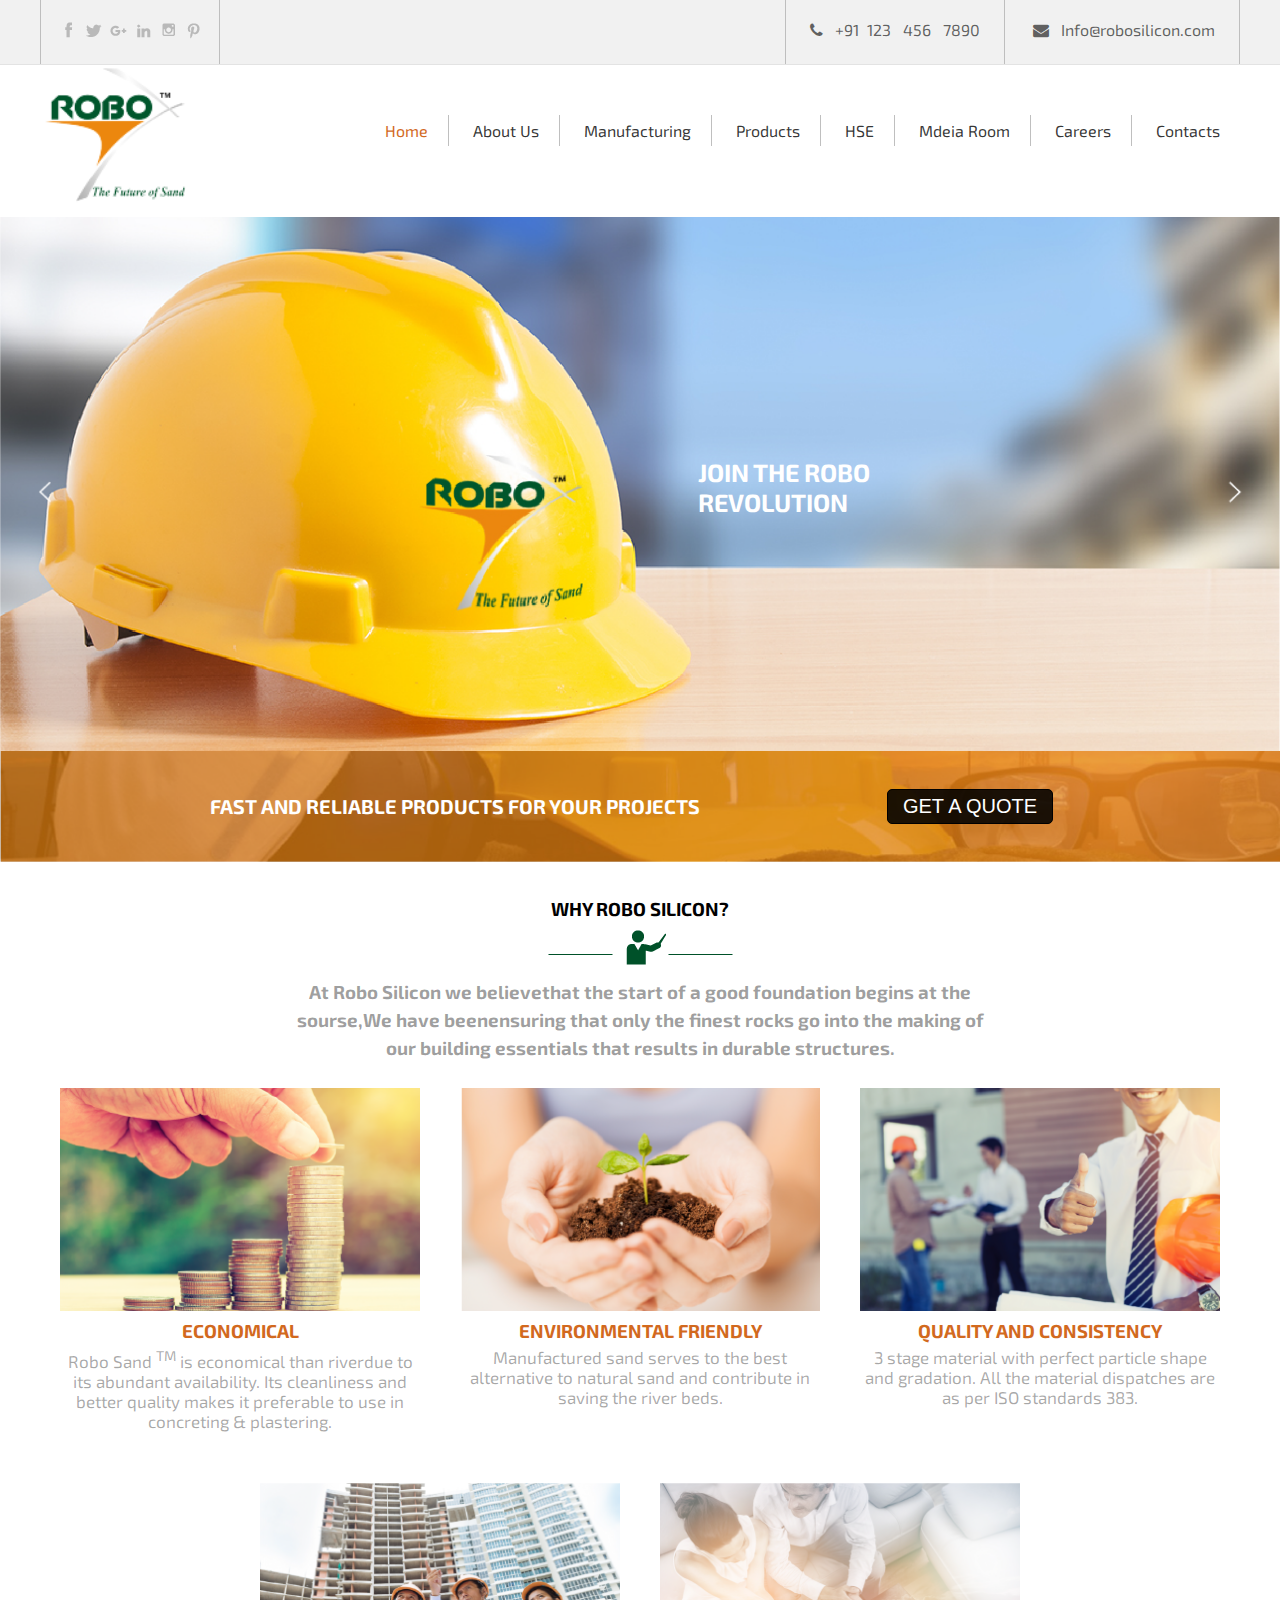
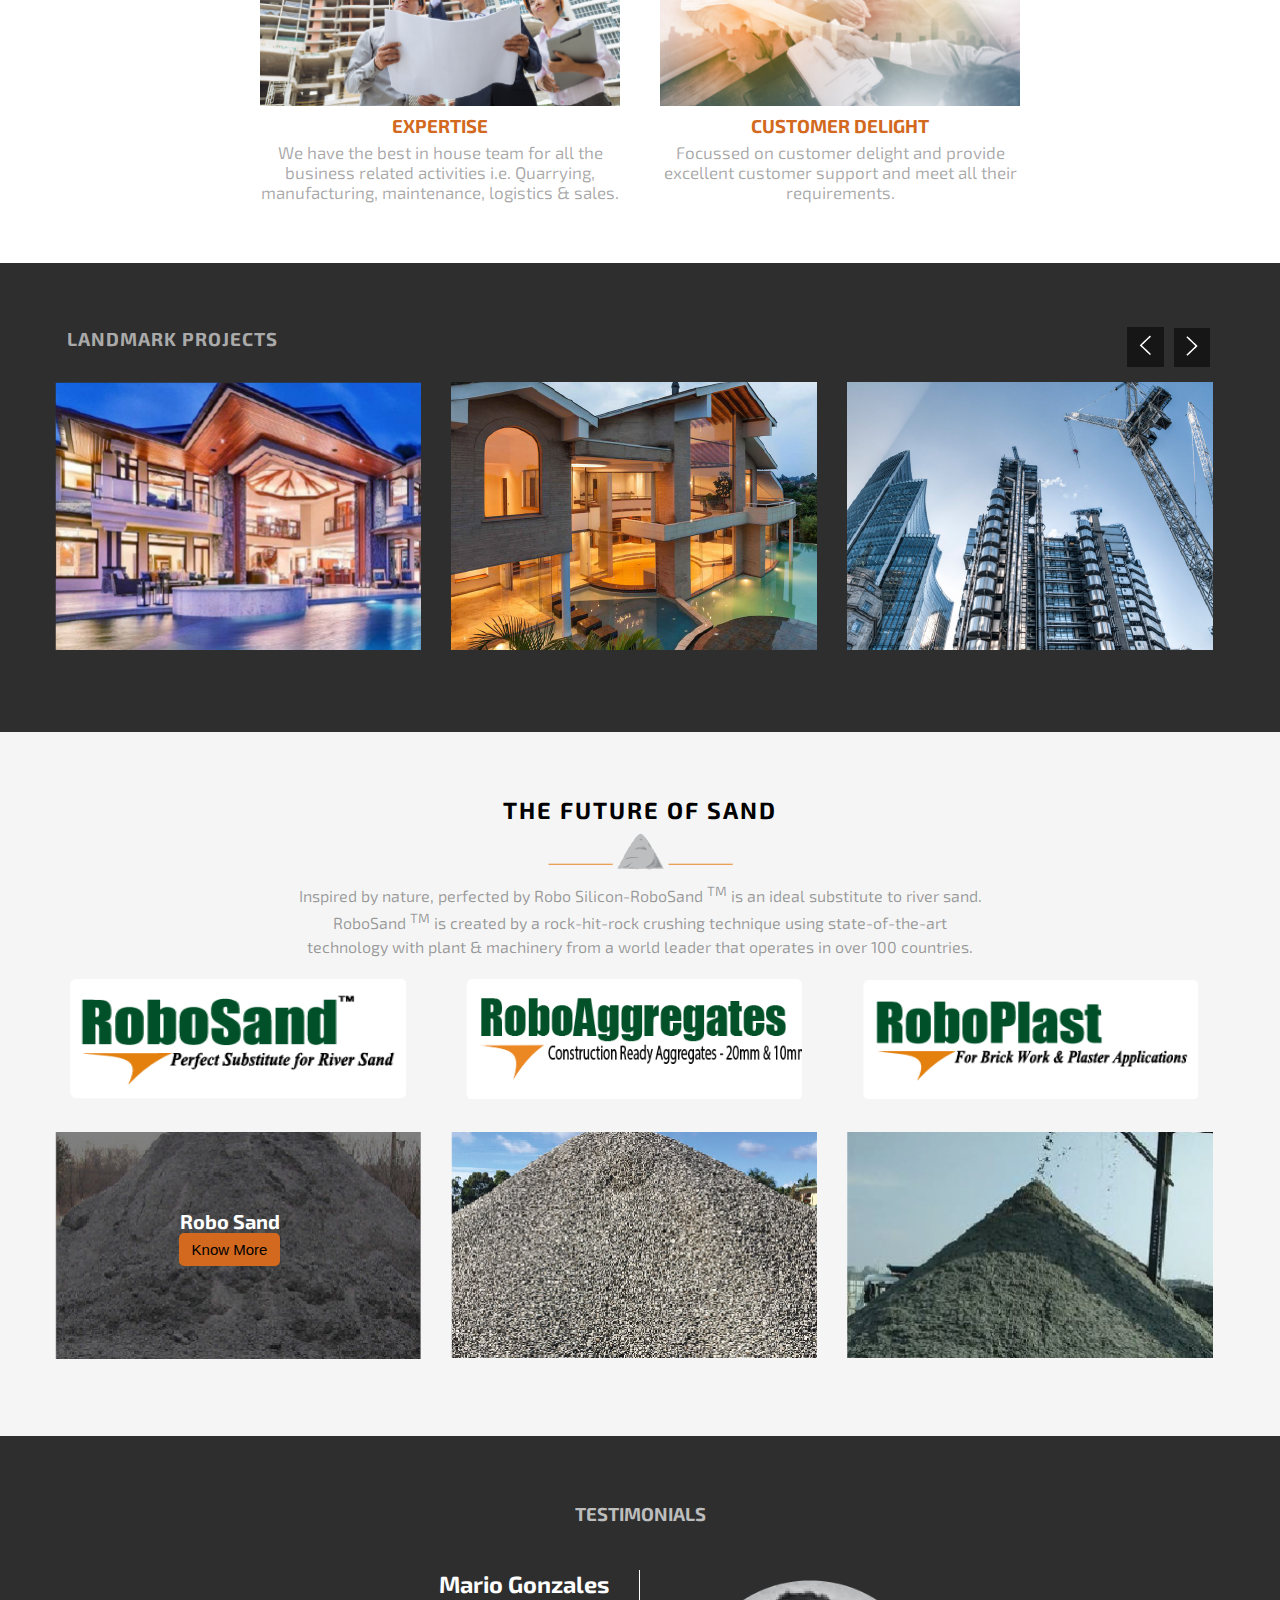
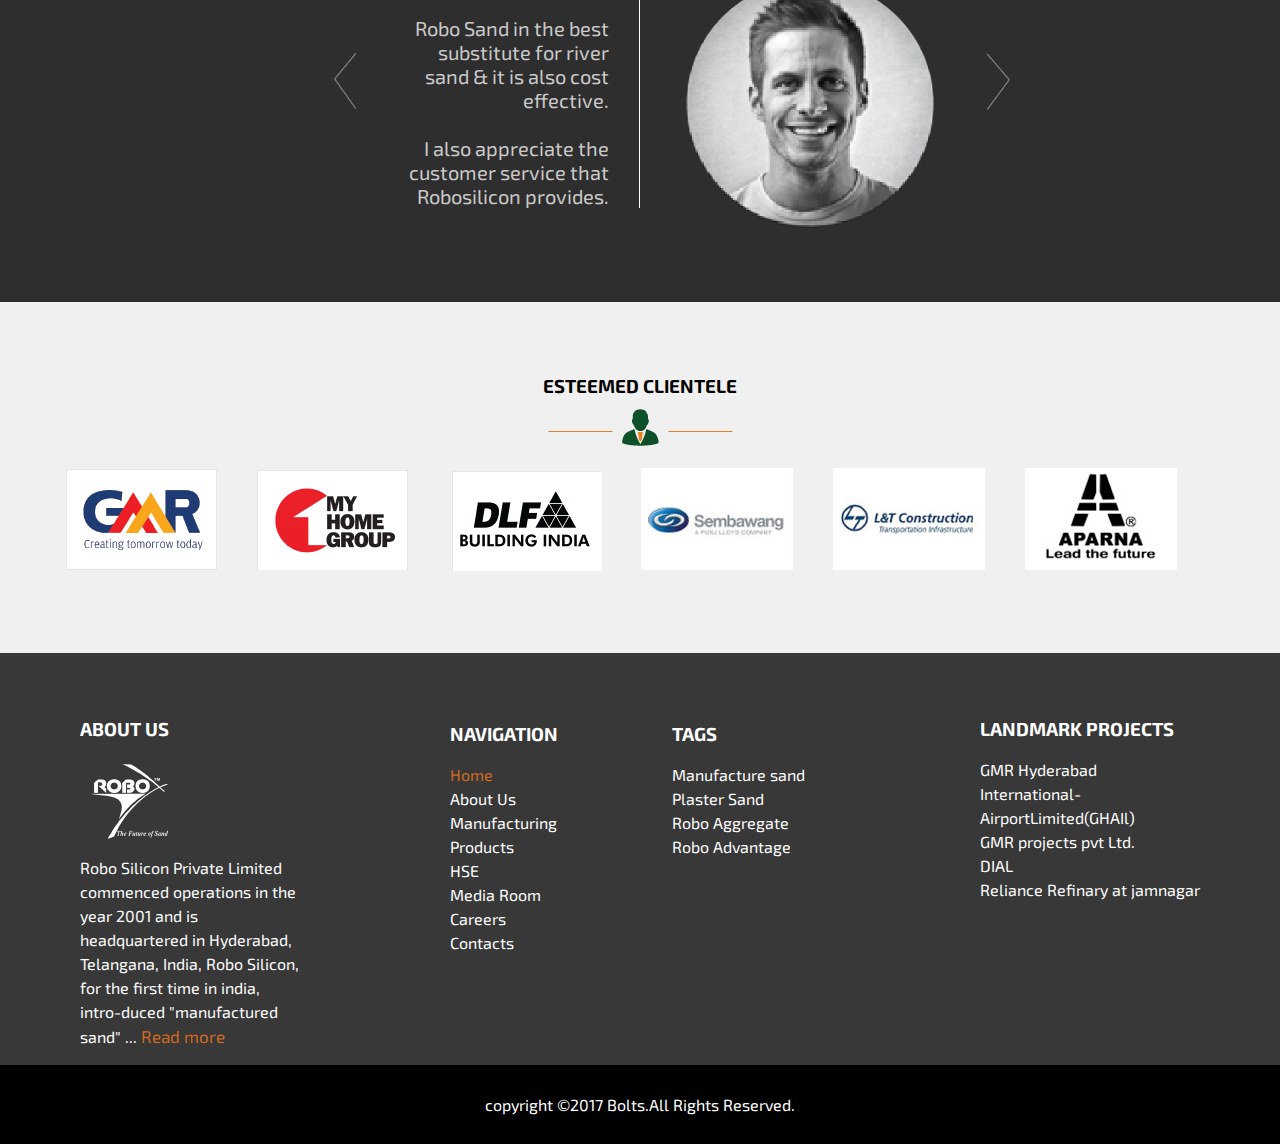
<file: robo home2/index.html>
<!DOCTYPE html>
<html lang="en">

<head>
    <meta charset="UTF-8">
    <meta name="viewport" content="width=device-width, initial-scale=1.0">
    <meta http-equiv="X-UA-Compatible" content="ie=edge">
    <title>Robo Home</title>
    <link href="css/style.css" rel="stylesheet" type="text/css">
    <link href="https://fonts.googleapis.com/css?family=Exo+2" rel="stylesheet">
    <link rel="stylesheet" href="https://cdnjs.cloudflare.com/ajax/libs/font-awesome/4.7.0/css/font-awesome.min.css">
</head>

<body>
    <header class="background">
        <div class="container">
            <div class="main">
                <ul class="ul-menu">
                    <li>
                        <img src="images/facebook.png">
                    </li>
                    <li>
                        <img src="images/twitter.png">
                    </li>
                    <li>
                        <img src="images/google.png">
                    </li>
                    <li>
                        <img src="images/linked.png">
                    </li>
                    <li>
                        <img src="images/photo.png">
                    </li>
                    <li>
                        <img src="images/paragraph.png">
                    </li>
                </ul>
            </div>

            <div class="icon">
                <div class="vertical-line">
                    <ul class="ul-icon">
                        <li>
                            <i class="fa fa-phone"></i>
                        </li>
                        <li>+91 &nbsp;123 &nbsp; 456 &nbsp; 7890</li>
                    </ul>
                </div>
                <div class="vertical">
                    <ul class="ul-icon">
                        <li>
                            <i class="fa fa-envelope"></i>
                        </li>
                        <li>Info@robosilicon.com</li>

                    </ul>
                </div>

            </div>

            <div class="clear"></div>

        </div>

    </header>
    <nav>
        <div class="container">
            <div class="image">
                <img src="images/Logo.png" width="100%">
            </div>
            <div class="menulist">
                <ul class="ul-menulist">
                    <li>
                        <span style="color:chocolate;">Home</li>
                    <li>About Us</li>
                    <li>Manufacturing</li>
                    <li>Products</li>
                    <li>HSE</li>
                    <li>Mdeia Room</li>
                    <li>Careers</li>
                    <li>Contacts</li>
                </ul>
            </div>
            <div class="clear"></div>
        </div>
    </nav>
    <div class="banner">
        <img src="images/cap.png" width="100%" height="50%" class="display">
        <div class="container">
            <div class="arrowleft">
                <img src="images/arrowleft.png" width="100%">
            </div>
            <div class="arrowright">
                <img src="images/arrowright.png" width="100%">
            </div>
            <div class="revolution">
                <span>JOIN THE ROBO
                    <br/> REVOLUTION</span>
            </div>

        </div>
    </div>
    <div class="spects">
        <!-- <img  src="images/spects.png" width="100%" style="display:block"> -->
        <div class="container">
            <div class="reliable">
                <span>FAST AND RELIABLE PRODUCTS FOR YOUR PROJECTS</span>
            </div>
            <div class="button">
                <input type="button" value="GET A QUOTE" class="quote" />
            </div>
        </div>
    </div>
    <div class="middle-page">
        <div class="container">
            <div class="why-robo">
                <h3>WHY ROBO SILICON?</h3>
            </div>
            <div class="pedestrian">
                <img src="images/pedestrian.png">
            </div>
            <div class="foundation">
                <h3>At Robo Silicon we believethat the start of a good foundation begins at the sourse,We have beenensuring that
                    only the finest rocks go into the making of our building essentials that results in durable structures.
                </h3>
            </div>
            <div class="picture">
                <div class="coins">
                    <img src="images/coins.png" width="100%">
                    <h3 class="expand">ECONOMICAL</h3>
                    <P class="explore">Robo Sand
                        <sup>TM</sup> is economical than riverdue to its abundant availability. Its cleanliness and better quality
                        makes it preferable to use in concreting & plastering.</P>
                </div>
                <div class="coins">
                    <img src="images/tree.png" width="100%">
                    <h3 class="expand">ENVIRONMENTAL FRIENDLY</h3>
                    <P class="explore">Manufactured sand serves to the best alternative to natural sand and contribute in saving the river beds.
                    </P>
                </div>
                <div class="coins">
                    <img src="images/progress.png" width="100%">
                    <h3 class="expand">QUALITY AND CONSISTENCY</h3>
                    <p class="explore"> 3 stage material with perfect particle shape and gradation. All the material dispatches are as per ISO
                        standards 383.
                    </p>
                </div>

                <div class="coins">
                    <img src="images/plan.png" width="100%">
                    <h3 class="expand">EXPERTISE</h3>
                    <p class="explore">We have the best in house team for all the business related activities i.e. Quarrying, manufacturing,
                        maintenance, logistics & sales.
                    </p>
                </div>
                <div class="coins">
                    <img src="images/group.png" width="100%">
                    <h3 class="expand">CUSTOMER DELIGHT</h3>
                    <p class="explore">Focussed on customer delight and provide excellent customer support and meet all their requirements.
                    </p>
                </div>

                <div class="clear"></div>
            </div>
        </div>
    </div>
    <section class="next-page">
        <div class="container">
            <div class="landmark-projects">
                <div class="swipe">
                    <h3>LANDMARK PROJECTS</h3>
                </div>
                <div class="next-arrow">



                    <ul class="next-arrow-right">

                        <li>
                            <img src="images/arrowleft.png">
                        </li>
                        <li>
                            <img src="images/arrowright.png">
                        </li>
                    </ul>

                </div>
                <div class="clear"></div>
            </div>

            <div class="middle-image">
                <div class="building-image">
                    <img src="images/building.png" width="100%">
                </div>
                <div class="building-image">
                    <img src="images/house.png" width="100%">
                </div>
                <div class="building-image">
                    <img src="images/appartment.png" width="100%">
                </div>
            </div>
            <div class="clear"></div>
        </div>
    </section>
    <div class="robosand">
        <div class="container">
            <div class="future-sand">
                <h3>THE FUTURE OF SAND</h3>
            </div>
            <div class="piramid">
                <img src="images/piramid.png">
            </div>
            <div class="foundation">
                <p>Inspired by nature, perfected by Robo Silicon-RoboSand
                    <sup>TM</sup> is an ideal substitute to river sand. RoboSand
                    <sup>TM</sup> is created by a rock-hit-rock crushing technique using state-of-the-art technology with plant
                    & machinery from a world leader that operates in over 100 countries.</p>
            </div>
            <div class="robosand-image">
                <div class="roboplast">
                    <img src="images/robosand.png" width="100%" height="120px">
                </div>
                <div class="roboplast">
                    <img src="images/roboaggregates.png" width="100%" height="120px">
                </div>
                <div class="roboplast">
                    <img src="images/roboplast.png" width="100%" height="120px">
                </div>
            </div>

            <div class="clear"></div>

            <div class="blacksand">
                <div class="robosandmore">
                    <img src="images/roboblacksand.png" width="100%">
                    <div class="image-position">
                        <h3 class="robo-h3-button">Robo Sand</h3>
                        <input type="button" value="Know More" class="robo-new-butto" />
                    </div>
                </div>
                <div class="robosandmore">
                    <img src="images/roboredsand.png" width="100%">
                </div>
                <div class="robosandmore">
                    <img src="images/robowhitesand.png" width="100%">
                </div>

            </div>
            <div class="clear"></div>

        </div>
    </div>
    <section class="banner-blackimage">
        <div class="container">
            <div class="text-testimonials">
                <h3>TESTIMONIALS</h3>
            </div>
            <div class="shifting-arrows">
                <div class="middle-text-set">
                    <h3 class="mario-text-h3">Mario Gonzales</h3>
                    <p class="mario-text-para">Robo Sand in the best substitute for river sand & it is also cost effective.
                        <br/>
                        <br/>I also appreciate the customer service that Robosilicon provides.
                    </p>
                    <div class="clear"></div>
                </div>
                <div class="next-image-arrow">
                    <img src="images/bigarrowleft.png" width="100%">
                </div>

                <div class="next-shift-arrows">
                    <div class="person-image-shift">
                        <img src="images/personattitude.png" width="100%">
                    </div>
                </div>
                <div class="next-image-rightarrow">
                    <img src="images/bigarrowright.png" width="100%;">
                </div>
                <div class="clear"></div>

            </div>
    </section>
    <div class="white-image-background">
        <div class="container">
            <div class="client-tel">
                <h3>ESTEEMED CLIENTELE</h3>
            </div>
            <div class="pedestrian-new-image">
                <img src="images/new-pedestrianimage.png">
            </div>
            <div class="all-set-images">
                <div class="small-set-images">
                    <img src="images/gmr.png">
                </div>
                <div class="small-set-images">
                    <img src="images/home-group.png">
                </div>
                <div class="small-set-images">
                    <img src="images/dlf.png">
                </div>
                <div class="small-set-images">
                    <img src="images/Sembawang-c.jpg">
                </div>
                <div class="small-set-images">
                    <img src="images/L&t-c.png">
                </div>
                <div class="small-set-images">
                    <img src="images/Aparna-c.png">
                </div>
                <div class="clear"></div>
            </div>
        </div>
    </div>
    <footer class="background-footer">
        <div class="container">
            <div class="last-adding-text">
                <h3 class="navigation-text">ABOUT US</h3>
                <img src="images/last-image.png">
                <p>Robo Silicon Private Limited commenced operations in the year 2001 and is headquartered in Hyderabad, Telangana,
                    India, Robo Silicon, for the first time in india, intro-duced "manufactured sand" ...
                    <span style="color:chocolate; font-size:17px;">Read more</span>
                </p>
            

            </div>
            

            <div class="last-display">
                <ul class="last-display-ul">
                    <li class="last-text-new">
                        <ul class="new-text-display-one">
                            <li>
                                <h3 class="navigation-text">NAVIGATION</h3>
                            </li>
                            <li style="color:chocolate">Home</li>
                            <li>About Us</li>
                            <li>Manufacturing</li>
                            <li>Products</li>
                            <li>HSE</li>
                            <li>Media Room</li>
                            <li>Careers</li>
                            <li>Contacts</li>
                        </ul>
                    </li>
                    <li class="last-text-new">
                        <ul class="new-text-display-one">
                            <li>
                                <h3 class="navigation-text">TAGS</h3>
                            </li>
                            <li>Manufacture sand</li>
                            <li>Plaster Sand</li>
                            <li>Robo Aggregate</li>
                            <li>Robo Advantage</li>
                        </ul>
                    </li>

                </ul>
            </div>
            
            <div class="last-adding-text">

                <h3 class="navigation-text">LANDMARK PROJECTS</h3>
                <p>GMR Hyderabad International-
                    <br/>AirportLimited(GHAIl)<br/> GMR projects pvt Ltd.<br/> DIAL<br/> Reliance Refinary at jamnagar</p>


            </div>
            <div class="clear"></div>

        </div>
        <div class="end-footer">
            <div class="foot-set">
                copyright &copy;2017 Bolts.All Rights Reserved.
            </div>
        </div>
    </footer>
</body>

</html>
</file>
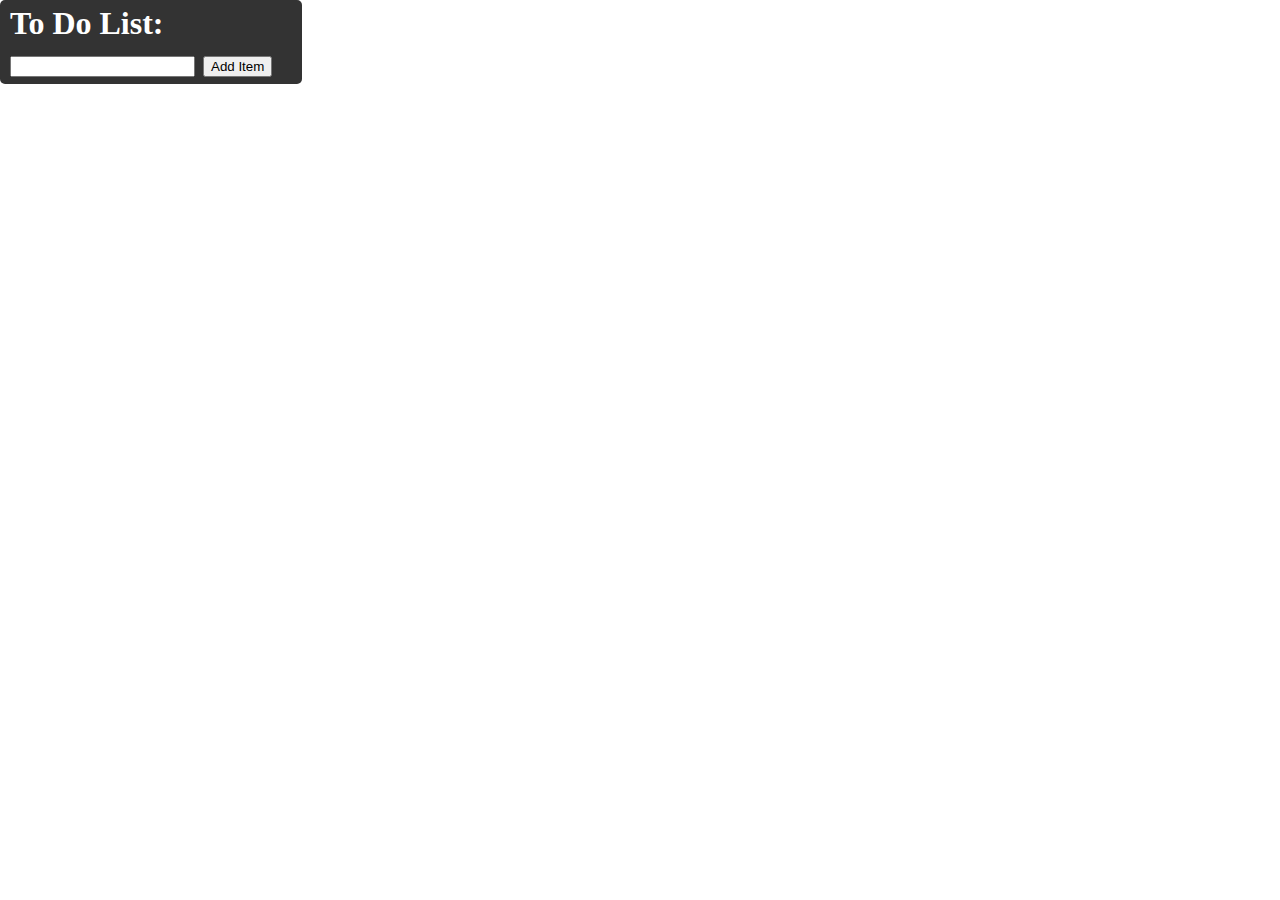
<file: block html/javascript-session01/index.html>
<!DOCTYPE html>
<html lang="en">

<head>
    <meta charset="UTF-8">
    <meta name="viewport" content="width=device-width, initial-scale=1.0">
    <meta http-equiv="X-UA-Compatible" content="ie=edge">
    <title>Document</title>
    <link rel="stylesheet" href="style.css">
</head>

<body>


    <!-- <form action="#" method="post">
        <div>
          <label for="newitem">Add item</label>
          <input type="text" name="newitem" id="newitem" placeholder="new item">
          <button  id="button" onclick="myclick()">Add</button>
        </div>
      </form> -->
      
      <!-- <form action="#" method="post">
        <div>
          <label for="newitem">Add item</label>
          <input type="text" name="newitem" id="newitem" placeholder="new item">
          <input type="submit" value="Add" id="input">
        </div>
      </form>
     
    <span id="demo2"></span>
    <br>
    <br>
    <p>active list:
        <ul id="todolist"></ul>
    </p>
    <br>
    <br>

    <p>Deleted list:
        <ul id="userlist2"></ul>
    </p> -->


    <form id="todoForm">
        <h1>To Do List:<h1>
          <input id="todoInput">
          <button type="button" onclick="todoList()">Add Item</button>
      </form>
      <div id="todoList">
      </div>
      
    <script src="app.js">

    </script>
</body>

</html>
</file>
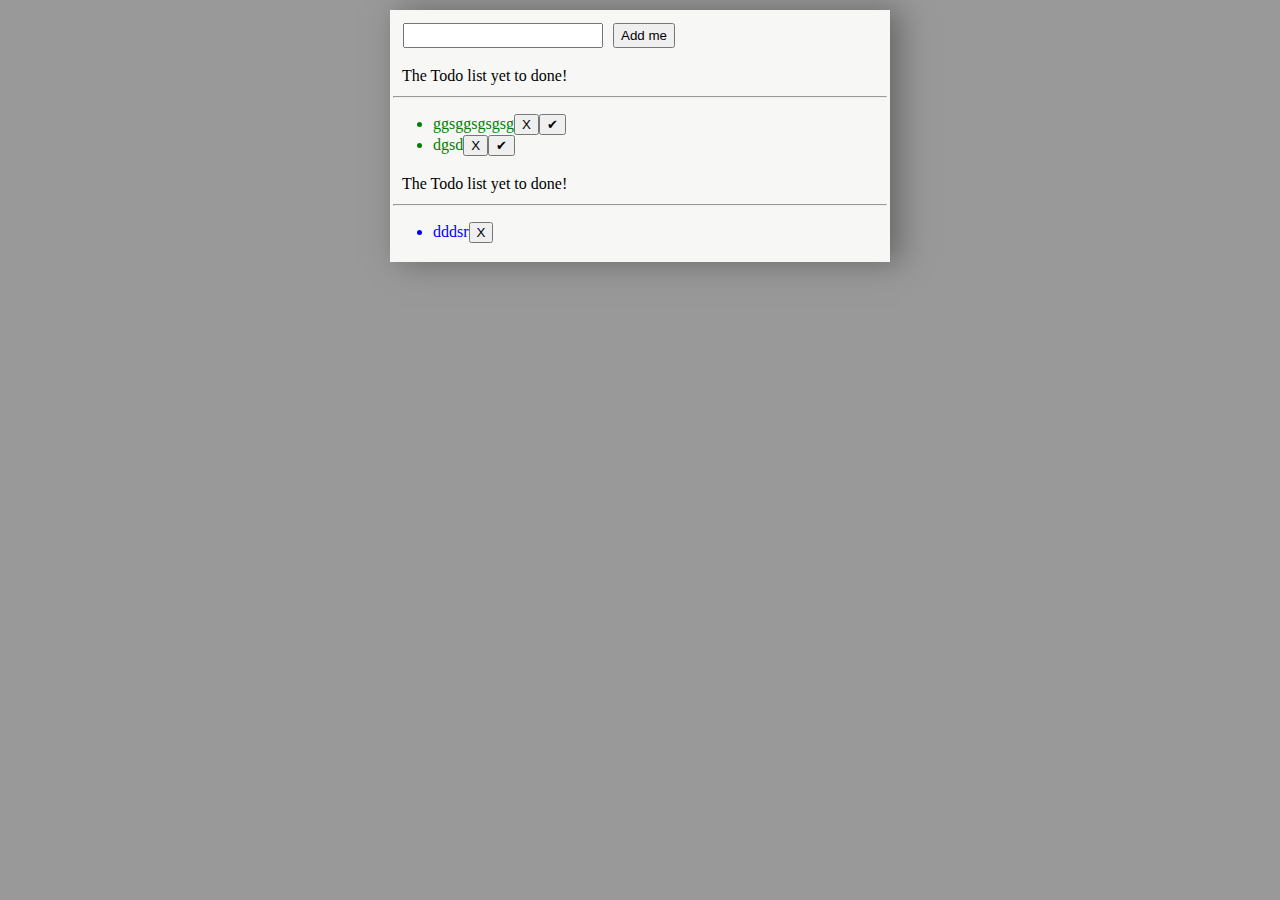
<file: block html/javascript-session01/javascript-session02/index.html>
<!DOCTYPE html>
<html lang="en">
<head>
    <meta charset="UTF-8">
    <meta name="viewport" content="width=device-width, initial-scale=1.0">
    <meta http-equiv="X-UA-Compatible" content="ie=edge">
    <title>Document</title>
    <link rel="stylesheet" href="style.css">
</head>
<body>
<div class="set-settings">
    <input class="text-field" id="textField"><button class="button-feild" id="ubdateButton" onclick="createTodo()">Add me</button>
   <span id="newInfo">please enter some data</span>
   
    <p class="Active-elements">The Todo list yet to done!</p><hr>
    <ul class="active-list" id="activeList">
        <li>dhvsdgvksdgs<button>X</button><button> &#10004;</button></li>
    </ul>
    <p class="done-elements">The Todo list yet to done!</p><hr>
    <ul class="done-list" id="deleteList">
        <li>dhvsdgvksdgs<button>X</button><button> &#10004;</button></li>
    </ul>
</div>

    <script src="app.js"></script>
    
</body>
</html>
</file>
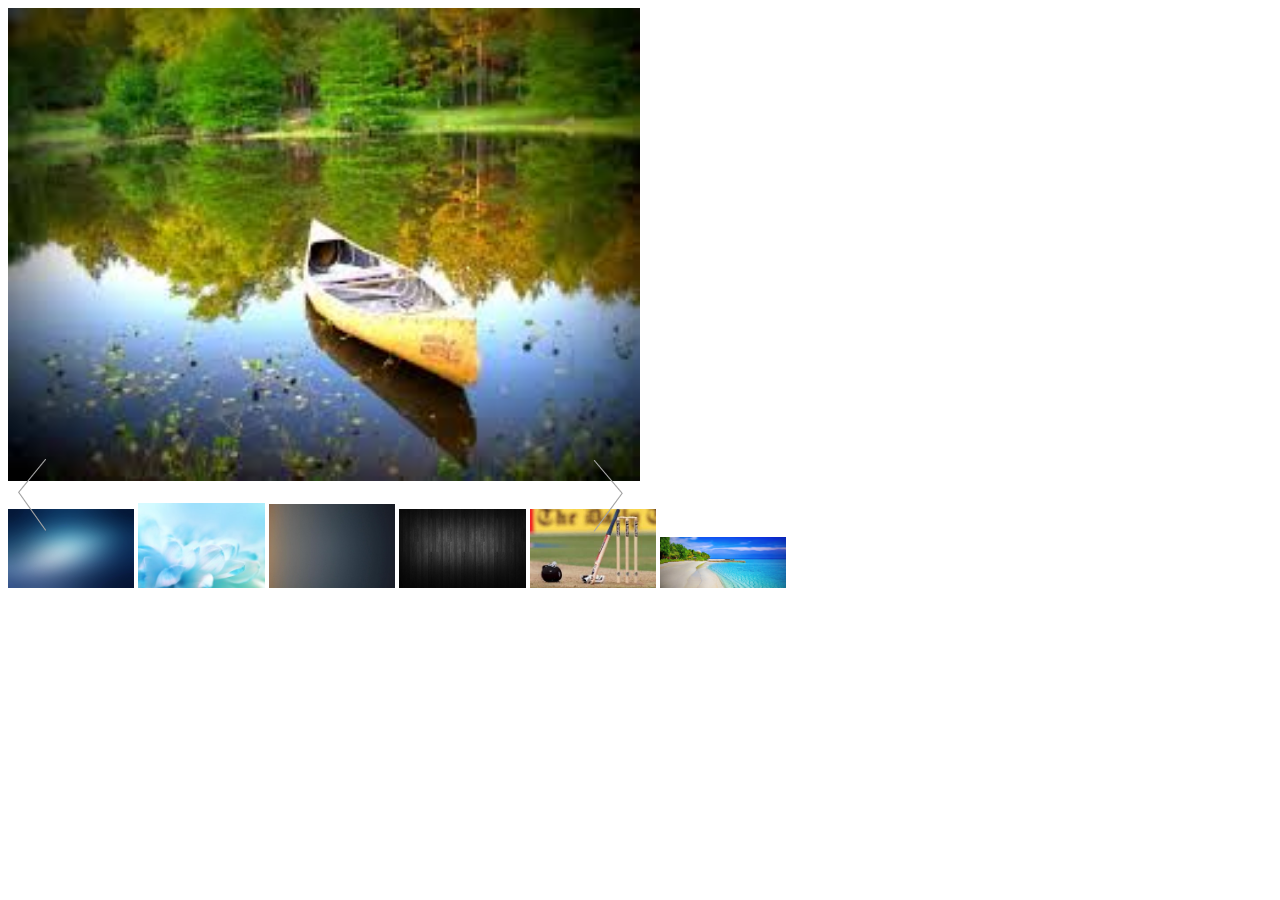
<file: block html/javascript-session01/javascript-session02/javascript-session-new/javascript-eventhandlre-images/index.html>
<!DOCTYPE html>
<html lang="en">

<head>
    <meta charset="UTF-8">
    <meta name="viewport" content="width=device-width, initial-scale=1.0">
    <meta http-equiv="X-UA-Compatible" content="ie=edge">
    <link href="style.css"rel="stylesheet">
    <title>Document</title>
   
</head>

<body>

    <img src="images/nature.jpeg" class="first-image" id="firstImage" width="50%">


    <img src="images/bigarrowleft.png" class="arrow-left" id="arrowLeft">
    <img src="images/bigarrowright.png" class="arrow-right" id="arrowRight">
    <br>
    <br>


    <img src="images/blank.jpg" class="class1" width="10%">
    <img src="images/blank2.jpg" class="class1" width="10%">
    <img src="images/form.jpg" class="class1" width="10%">
    <img src="images/form2.jpg" class="class1" width="10%">
    <img src="images/cricket.jpeg" class="class1" width="10%">
    <img src="images/image.jpeg" class="class1" width="10%">



    <script src="app.js">
       
    </script>
</body>

</html>
</file>
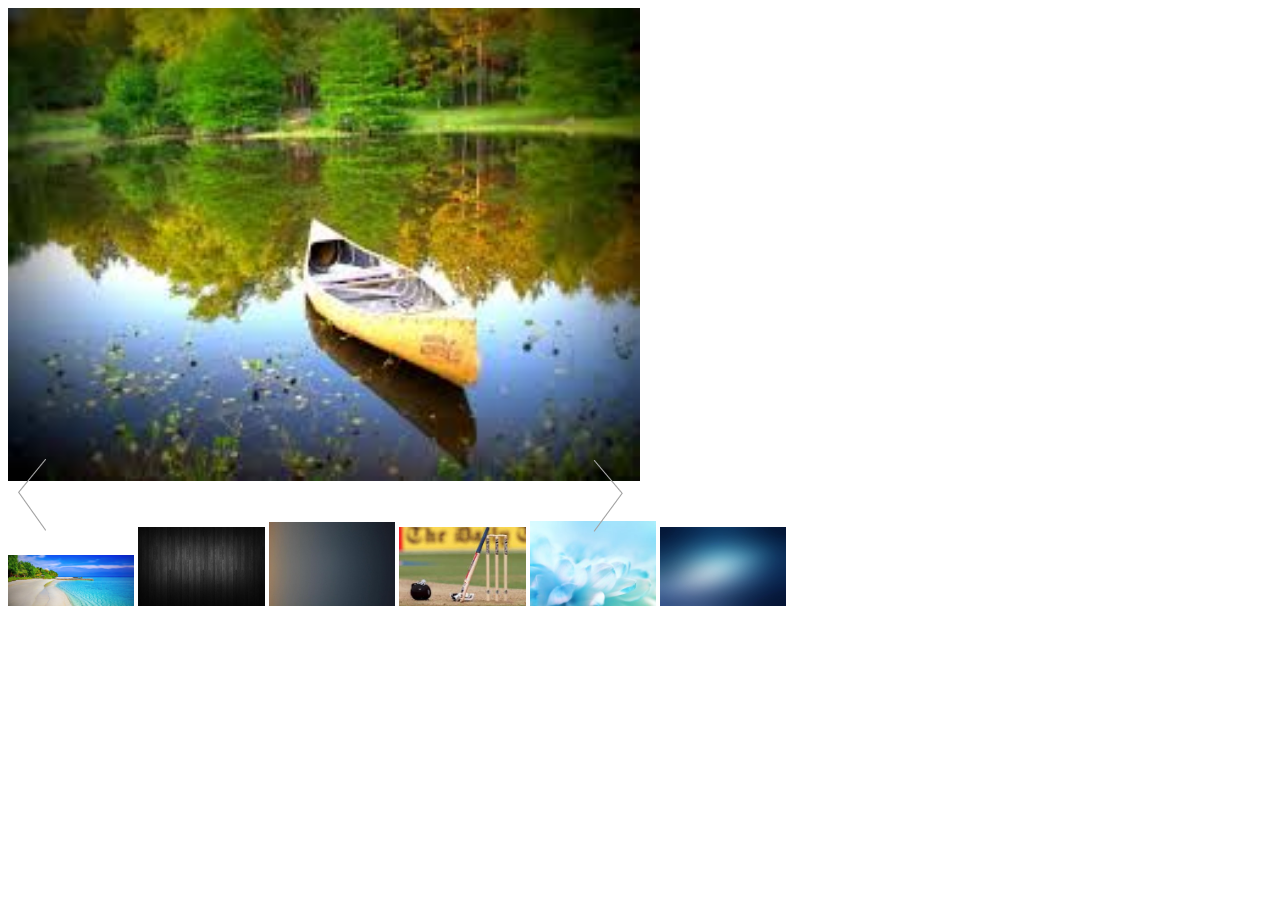
<file: block html/javascript-session01/javascript-session02/javascript-session-new/javascript-events01/index.html>
<!DOCTYPE html>
<html lang="en">

<head>
    <meta charset="UTF-8">
    <meta name="viewport" content="width=device-width, initial-scale=1.0">
    <meta http-equiv="X-UA-Compatible" content="ie=edge">
    <title>Document</title>
    <style>
        /* div{
        width: 50%;
        height: 50%;
        padding: 5px;
    } */

        #mainDiv {
            background-color: red;
            width: 50%;
            height: 250px;
            /* position: absolute;   */
        }

        .child-div {
            padding: 5px;
            /* position: absolute;  */
        }

        .data-inside {
            position: absolute;
            display: inline-block;
            width: 12%;
        }

        .settingImage {
            position: relative;
        }

        .big-leftArrow {
            position: absolute;
            top: 50%;
            left: 45%;
        }

        .big-rightArrow {
            position: absolute;
            top: 50%;
            left: 0%;
        }
    </style>
</head>

<body onload="checkDoc()">

    <!-- <div id="mainDiv">
        <!-- <div class="child-div" id="childDiv" style="background-color: blue; width:150px">B
            <div style="background-color: green; width:100px">C</div>
        </div> -->
    <!-- <span id="newPosition">

        </span> -->
    <!-- </div>
    <p class="data-inside"></p>  -->


    <!-- <div class="setting-images" id="settingImage"> -->
    <img src="images/nature.jpeg" width="50%" id="settingImage" class="settingImage">
    <br>
    <br>
    <br>

    <img src="images/bigarrowleft.png" id="bigleftArrow" class="big-rightArrow">
    <img src="images/bigarrowright.png" id="bigrightArrow" class="big-leftArrow">
    <!-- </div> -->


    <!-- <div class="settingsmall-images" id="settingsmallImage"> -->
    <img src="images/image.jpeg" width="10%" class="class1">
    <img src="images/form2.jpg" width="10%" class="class1">
    <img src="images/form.jpg" width="10%" class="class1">
    <img src="images/cricket.jpeg" width="10%" class="class1">
    <img src="images/blank2.jpg" width="10%" class="class1">
    <img src="images/blank.jpg" width="10%" class="class1">
    <!-- </div> -->


    <script>

        function checkDoc() {
            alert("doc is ready");
        }

        
        
       
       


        // var newElem = document.getElementById("mainDiv");


        var allimages = document.getElementsByClassName("class1");
        
        var clickallImages = document.getElementsByClassName("big-rightArrow");
       
        clickallImages.addEventListener('click',clickinghandler,true)
       

        function clickinghandler(e) {          
            for (i = 0; i < allimages.length; i++) {
                var changeImage = allimages[i].getAttribute("src");
                console.log(e);
                console.log(changeImage);
                document.getElementById("settingImage").setAttribute("src", changeImage);
            }

        }
        //   newElem.addEventListener('click',eventHandler,false)

        // function eventHandler(e){
        //     console.log(e.clientX,e.clientY);
        // }



        // newElem.addEventListener('mouseover', eventHandler)


        // // function eventHandler(e) {
        //     document.getElementById('mainDiv').style.backgroundColor = "pink";
        //     newElem.style.width = '100%';
        //     newElem.innerHTML = 'large size';
        //     console.log(e.clientX, e.clientY);
        //     console.log(e)

        // }

        // newElem.addEventListener('mouseout', eventHandlerout)

        // function eventHandlerout(e) {
        //     document.getElementById('mainDiv').style.backgroundColor = "black";
        //     document.getElementById('mainDiv').style.color = "white";
        //     // document.getElementById('childDiv').style.backgroundColor="yellow";
        //     newElem.style.width = '50%';
        //     newElem.innerHTML = 'small size';
        //     // console.log(e.clientX,e.clientY);
        //     // console.log(e)

        // }

        // var Elem= document.getElementById("childDiv");
        // console.log(Elem);
        // newElem.addEventListener('mousemove',eventHandlermove)

        // function eventHandlermove(e){
        //     // document.getElementById('mainDiv').style.backgroundColor="black";
        //     // document.getElementById('mainDiv').style.color="white";
        //     // console.log(e.clientX,e.clientY);
        //     // console.log(e)
        //     Elem.style.top=e.clientY+'px';
        //     Elem.style.left=e.clientX+'px';
        // }

        // var newElem = document.getElementById("mainDiv");
        // var newArra = [];

        // newElem.addEventListener('click', clickingSlide, true)


        // function clickingSlide(e) {
        //     // for(i=0;i<e.path.length;i++){

        //     //  e.path[0];  
        //     //  }
        //     // console.log(e.path[0]);
        //     // document.getElementById("mainDiv").style.display="block";
        //     // var newSide=document.getElementsByClassName('.position: absolute;');
        //     // console.log(newSide);

        //     //newElem.innerHTML="<span id='newPosition'>"+'i love india'+"<br>"+"</span>";

        //     var newElement = document.createElement('span');
        //     newElement.id = 'newPosition';
        //     newElem.appendChild(newElement);

        //     var nexPos = document.getElementById("newPosition");
        //     nexPos.innerHTML = "i love india"
        //     nexPos.style.position = 'absolute';

        //     // newArra.push(nexPos);
        //     // var arrra = e.innerHTML;

        //     nexPos.style.color = "blue";
        //     nexPos.style.top = e.clientY + 'px';
        //     nexPos.style.left = e.clientX + 'px';
        //     // var nextElem = newElem.innerHTML;
        //     // // nextElem.style.display="inlineblock";
        //     // console.log(newElem);
        // }



        // mydisplay()

        // var person = {
        //     firstName:"John",
        //     lastName: "Doe"}

        //     function mydisplay(){



        //     }document.write(person.firstName);

        // var firstSet=document.getElementById("settingImage");
        // var setImage=document.getElementById("settingsmallImage");


        // var allimages = document.getElementsByClassName("class1");
        // for(var i=0;i<allimages.length;i++){
        //     allimages[i].addEventListener('click',imageSetting,true)
        // }


        // function imageSetting(e){
        //     console.log(e);

        //     var changeImage=this.getAttribute("src");
        //     console.log(this);
        //     console.log(changeImage);
        // document.getElementById("settingImage").setAttribute("src",changeImage);

        // }
        

    </script>
</body>

</html>
</file>
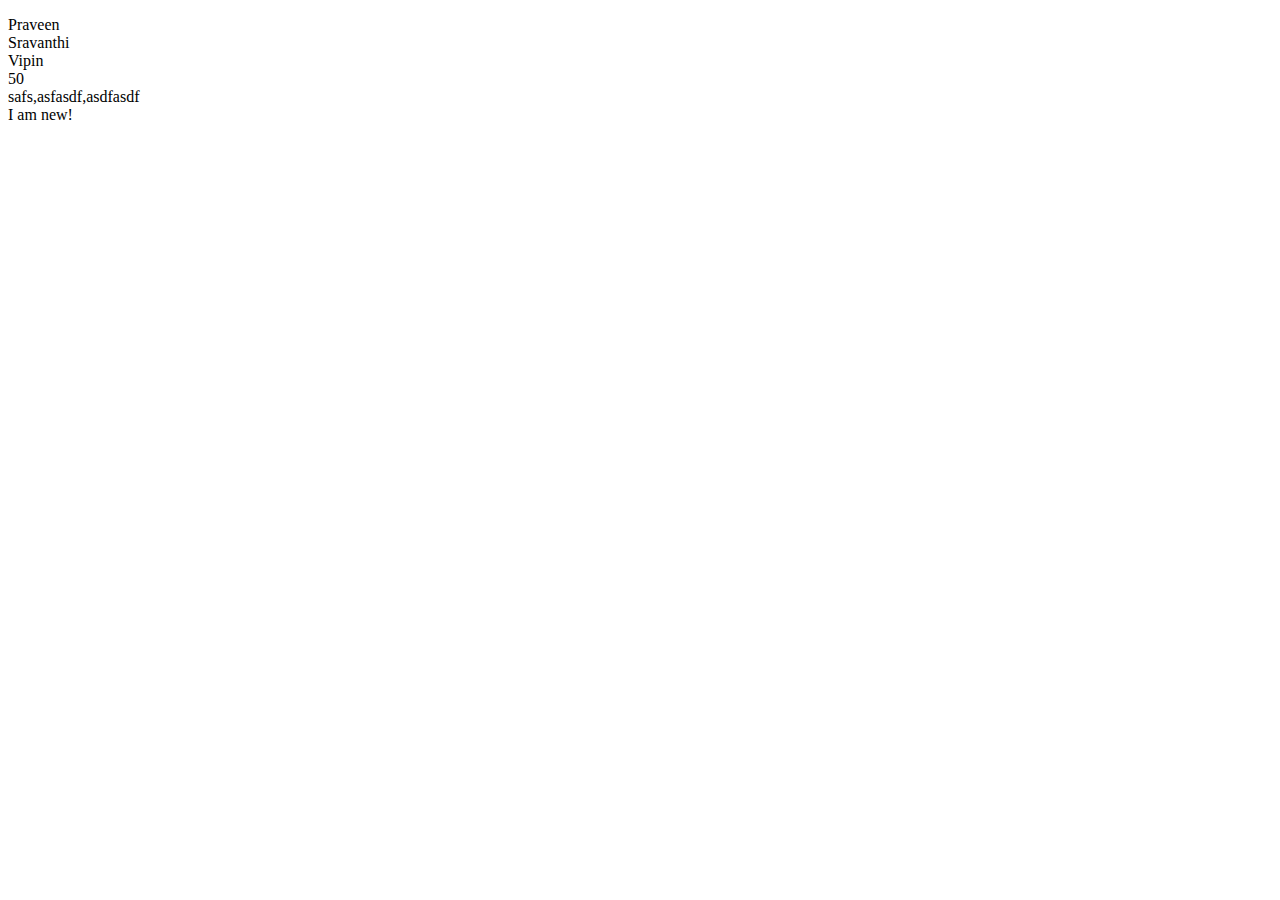
<file: block html/javascript-session01/javascript-session02/javascript-session-new/javascript-practice/index.html>
<!DOCTYPE html>
<html lang="en">
<head>
    <meta charset="UTF-8">
    <meta name="viewport" content="width=device-width, initial-scale=1.0">
    <meta http-equiv="X-UA-Compatible" content="ie=edge">
    <title>Document</title>
</head>
<body>

    <p id="trainees"></p>
    <script src="app.js"></script>
</body>
</html>
</file>
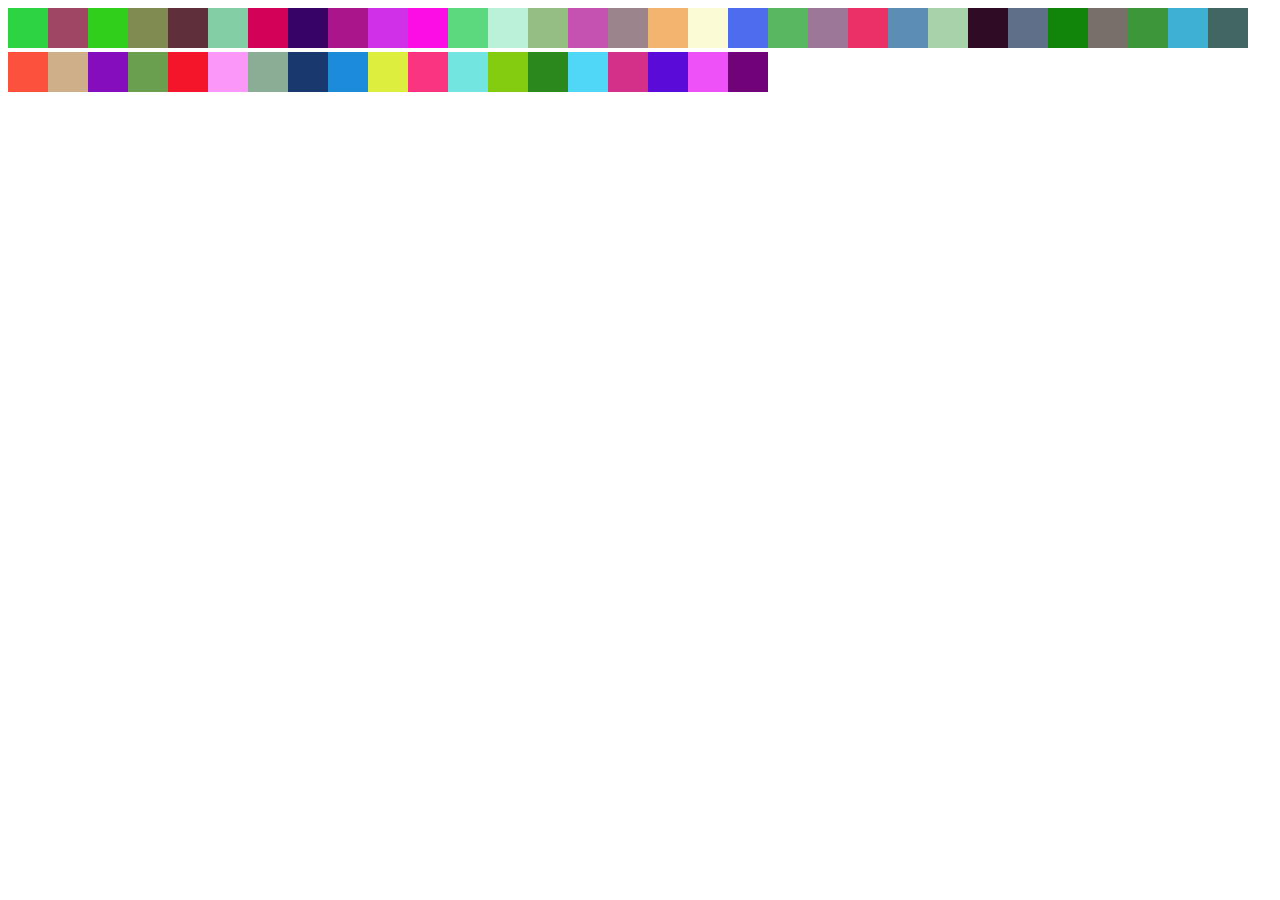
<file: block html/javascript-session01/javascript-session02/javascript-session-new/TASK_03/index.html>
<!DOCTYPE html>
<html lang="en">
<head>
    <meta charset="UTF-8">
    <meta name="viewport" content="width=device-width, initial-scale=1.0">
    <meta http-equiv="X-UA-Compatible" content="ie=edge">
    <title>Document</title>
    <style>
    .color-pane{
        display: inline-block;
       transition: all 1s;
    }
    </style>
</head>
<body>
    <div id="canvas"></div>
    
    <script src="app.js"></script>
</body>
</html>
</file>
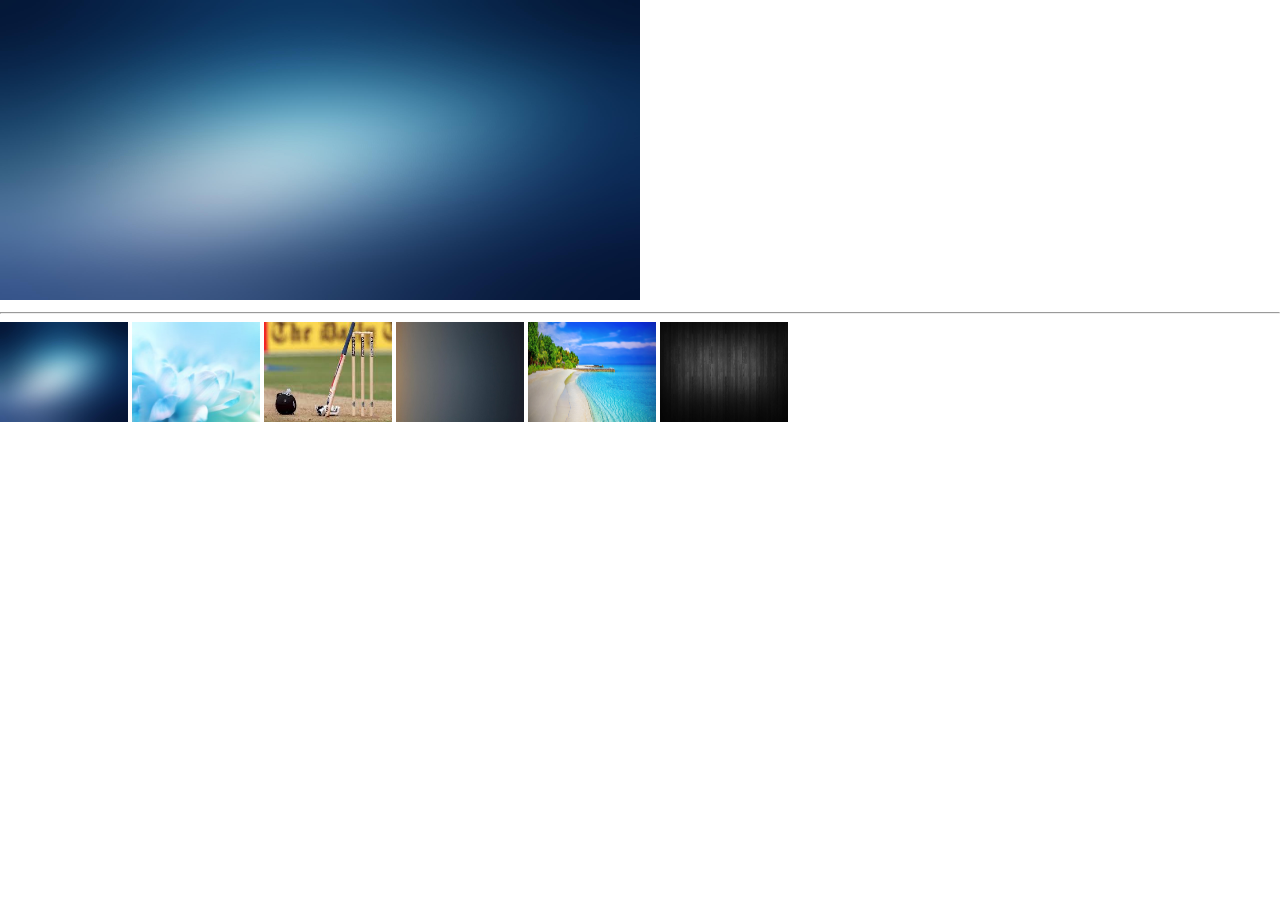
<file: block html/javascript-session01/javascript-session02/javascript-session-new/javascript-eventhandlre-images/javascript-session03-eventhandler-image-slideshow/index.html>
<!DOCTYPE html>
<html lang="en">

<head>
    <meta charset="UTF-8">
    <meta name="viewport" content="width=device-width, initial-scale=1.0">
    <meta http-equiv="X-UA-Compatible" content="ie=edge">
    <title>Document</title>
    <link href="style.css" rel="stylesheet">
</head>

<body>

    <div class="image-show">
        <img src="images/nature.jpeg" class="nature-image" id="natureImage" width="100%">
    </div>
    <hr>

    <img src="images/blank.jpg" class="class1" width="10%" height="100px">
    <img src="images/blank2.jpg" class="class1" width="10%" height="100px">
    <img src="images/cricket.jpeg" class="class1" width="10%" height="100px">
    <img src="images/form.jpg" class="class1" width="10%" height="100px">
    <img src="images/image.jpeg" class="class1" width="10%" height="100px">
    <img src="images/form2.jpg" class="class1" width="10%" height="100px">


    <script>
        var settingImage = document.getElementById("natureImage");
        var allImages = document.getElementsByClassName("class1");
        var i=0;

        for (i = 0; i < allImages.length; i++) {
            allImages[i].addEventListener('click', eventimageSlideshow, true);
            allImages[i].addEventListener('mouseover', eventimageSlideshow, true);
            allImages[i].removeEventListener('mouseover', eventimageSlideshow, true);
            console.log(allImages[i]);
        }

        function eventimageSlideshow(e) {
            var checkingImage = this.getAttribute("src");
            console.log(this)
            settingImage.setAttribute("src", checkingImage);
            settingImage.style.width = "100%";
            settingImage.style.height = "300px";
        }

settingImage.addEventListener('click',eventHandler,true);
settingImage.addEventListener('mouseover',eventHandler,true);


 function eventHandler(e){

    i=i<allImages.length ?i+1:0;
    if(i<allImages.length){
    var finalSet=allImages[i].getAttribute("src");

    settingImage.setAttribute("src",finalSet);
    settingImage.style.width = "100%";
            settingImage.style.height = "300px";
    }
    else{
        alert("no more images and it starts from starting");
    
    }
 }


    </script>
</body>

</html>
</file>
<file: robo home2/css/style.css>
body{
    width: 100%;
    margin: 0px;
    padding: 0px;
    box-sizing: border-box;
    font-family: 'Exo 2', sans-serif;
}
*{
    box-sizing: border-box;
}
div,h1,h2,h3, p,ul,li{
    margin: 0px;
}
.container{
    width: 1200px;
    margin: 0px auto;
}
.background{
    background-color: rgba(0, 0, 0, 0.055);
    width: 100%;
    border-bottom: 1px solid rgba(0, 0, 0, 0.055);
}
.main{
    width: 15%;
    float: left;
    border-right: 1px solid rgba(0, 0, 0, 0.21);
    border-left: 1px solid rgba(0, 0, 0, 0.21);
    padding: 21px 0px;

}   
.clear{
    clear: both;
}
.ul-menu{
    list-style: none;
    padding: 0px;
    text-align: center; 

}
.ul-menu>li{
    display:inline-block;
}
/* .added-section{
    width: 85%;
    float: right;
} */
.icon{
    width: 85%;
    float: right;
    text-align: right;     
}
.ul-icon{

    list-style: none;
    padding: 20px 20px;
    padding-bottom: 25px;
    color: rgba(0, 0, 0, 0.62);
    margin: 0px;
    
}
.ul-icon>li{
   display: inline-block;
   padding: 0px 4px;
}
.vertical-line{
    padding: 0px;
    margin: 0px;
    display: inline-block;
    border-left: 1px solid rgba(0, 0, 0, 0.21);
    border-right: 1px solid rgba(0, 0, 0, 0.21);
}
.vertical{
    padding: 0px 0px 0px 0px;
    margin: 0px 0px 0px 0px;
    border-right: 1px solid rgba(0, 0, 0, 0.21);
    display: inline-block;
}
.image{
    width:13%;
    float: left;  
    padding: 2px 0px;  
}
.menulist{
    width: 87%;
    float: right;
    padding: 0px 0px;
    color: rgba(0, 0, 0, 0.8);
}
.ul-menulist{
    list-style: none;
    padding: 50px 0px;
    text-align: right;
}
.ul-menulist>li{
    display: inline-block;
    border-right: 1px solid rgba(0, 0, 0, 0.25);
    padding: 6px 20px;
}
.ul-menulist>li:nth-last-child(1){
    border-right: 0px solid transparent;
}
/* .ul-menulist-image{
    display: inline-block;
    padding: 6px 20px;
} */
.banner{
    width: 100%;
    position: relative;
}
.display{
    display: block;
}
.arrowleft{
    width: 3%;
    position: absolute;
    top: 48%;
    left: 2%;
}
.arrowright{
    width: 3%;
    position: absolute;
    top: 48%;
    right: 2%;
}
.revolution{
    position: absolute;
    top: 45%;
    right: 32%;
    font-size: 25px;
    color: rgb(255, 255, 255);
    font-weight: bold;
}
.spects{
   background-image: url("../images/spects.png");
   background-size:100%;
   background-repeat: no-repeat;
   height: 111px;
    /* position: relative; */
}
.reliable{
    padding: 43px 0px;
    width: 55%;
    text-align:right;
    color: white;
    font-size: 20px;
    font-weight: bold;
    float: left;
}
.button{
    padding: 38px 0px;
    width: 45%;
    float: right;
    text-align: center;
}
.quote{
    background-color: #000000e0;
    font-size: 20px;
    color: white;
    border: 1px solid black;
    border-radius: 5px;
    padding: 5px 15px;
}
.middle-page{
    width: 100%;
    padding: 35px 0px;
}
.why-robo{
    text-align: center;
}
.pedestrian{
    width: 100%;
    text-align: center;
    padding: 5px 0px;
}
.foundation{
    text-align: center;
    padding: 0% 21%;
    line-height: 1.5;
    color: rgba(0, 0, 0, 0.39);
}
.picture{
    text-align: center;
}
.coins{
    width: 33%;
    padding: 26px 18px;
    display: inline-block;
    vertical-align: top;
}
.expand{
color: chocolate;
padding: 5px 0px;
}
.explore{
    color: rgba(0, 0, 0, 0.35);
    font-size: 17px;
}
.next-page{
    width: 100%;
    background-color: rgba(0, 0, 0, 0.82);
    /* position: relative; */
    padding: 5% 0%;
}
.landmark-projects{
    width: 100%;
}
.swipe{
    color: rgba(255, 255, 255, 0.61);
    width: 22%;
    text-align: center;
    padding: 0px 25px;
    letter-spacing: 1px;
    float: left;
}
.next-arrow{
    width: 12%;  
    float: right; 
    text-align: center;
}
.next-arrow-right{
list-style: none;
padding: 0px;

}
.next-arrow-right>li{
    
    display: inline-block;
    text-align: right;
    background-color: rgba(0, 0, 0, 0.52);
    margin: 0px 3px;
}
.middle-image{
    width: 100%;
   
}
.building-image{
    width: 33%;
    float: left;
    padding: 15px 15px;
    /* margin: 0px 13px; */
}
.robosand{
    width: 100%;
    padding: 5% 0%;
    background-color:rgba(0, 0, 0, 0.04);
}
.future-sand{
   text-align: center;
   letter-spacing: 2px;
    font-size: 20px;
}
.piramid{
    width: 100%;
    text-align: center;
    padding: 5px 0px;
}
/* .sand-paragraph{
    text-align: center;
    color: rgba(0, 0, 0, 0.5);
    padding: 3% 22%;
} */
.robosand-image{
    width: 100%;
   
}
.roboplast{
    width: 33%;
    float: left;
    padding: 20px 30px;
}
/* .roboplast>image{
    width: 100%;
} */
.blacksand{
    width: 100%;
    
}
.robosandmore{
    width: 33%;
    float: left;
    /* position: absolute; */
    padding: 10px 15px;
    position: relative;
}
.image-position{
  position: absolute;
  top: 35%;
  left: 35%;
}
.robo-new-butto{
    background-color: chocolate;
    border: 7px solid chocolate;
    font-size: 15px;
    border-radius: 5px;
}
.robo-h3-button{
    color: white;
    text-align: center;
    font-size: 20px;
}
.banner-blackimage{
    width: 100%;
    background-color:rgba(0, 0, 0, 0.82);
    padding: 4% 0% ;
    position: relative;
}
.text-testimonials{
    color: rgba(255, 255, 255, 0.69);
    text-align: center;
    padding: 15px 0px;
}
.shifting-arrows{
    width: 100;
    padding: 30px 0px 10px 0px;
    /* float: right; */
}
.middle-text-set{
    width: 50%;
    color: white;
    text-align: right;
    border-right: 1px solid white;
    font-size: 20px;
    float: left;
}
.mario-text-h3{
    padding: 0px 30px;
}
.mario-text-para{
    padding: 3% 5% 0% 60%;
    color: rgba(255, 255, 255, 0.76);
}
.next-image-arrow{
    width: 4%;
    position: absolute;
    top: 45%;
    left: 25%;
}
.next-shift-arrows{
    width: 50%;
    float: left;
    
}
.person-image-shift{
    width: 45%;
    margin: 0px 35px;
}
.next-image-rightarrow{
    width: 4%;
    position: absolute;
    top: 45%;
    right: 20%;
}
.white-image-background{
    width: 100%;
    background-color: rgba(0, 0, 0, 0.06);
    padding: 5% 0%;
}
.client-tel{
    color: black;
    text-align: center;
    padding: 8px 0px;
}
.pedestrian-new-image{
    width: 100%;
    text-align: center;
}
.all-set-images{
    width: 100%;
    margin: 15px 0px;
}
.small-set-images{
    width: 16%;
    float: left;
    padding: 0px 25px;
}
.background-footer{
    background-color: rgba(0, 0, 0, 0.78);
    width: 100%;
    padding: 32px 0px 0px 0px;
}
.last-adding-text{
   width: 25%;
 float: left;
 line-height: 1.5;
    padding: 15px 40px;
    color: white;
}    
/* .last-sourse{
    width: 50%;
} */
.last-display{
width: 50%;
float: left;
}
.last-display-ul{
    display: inline-block;
    list-style: none;
    padding: 20px 55px;

}
.last-display-ul>li{
    color: white;
    padding: 0px 55px;
    vertical-align: top;

}
.last-text-new{
    display: inline-block;
    line-height: 1.5;

}
.navigation-text{
    padding: 15px 0px;
}
.new-text-display-one{
    padding: 0px 0px;
    list-style: none;

}
.end-footer{
    background-color: black;
    padding: 30px 0px;
}
.foot-set{
    color: white;
    text-align: center;
}

/* media queries*/
/* *{
    outline: 1px solid red;
} */

@media(max-width:1200px){
    .container{
        width: 100%;
    }
}
</file>
<file: block html/javascript-session01/style.css>
*{
    box-sizing: border-box;
}
body{
    width: 100%;
    margin: 0px;
    padding: 0px;
}
div,ul,p,h1,h2{
    margin: 0px;
    padding: 0px;
}
p{
    color:blue;
    /* text-align: center; */
}
span{
    color:brown;
    font-size: 30px;
}
/* ul{
    text-align: center;
    list-style-type: circle;
} */
form {
    width: 302px;
    background: #333;
    color: #fff;
    border-radius: 5px;
    padding: 5px 10px;
}
#todolist {
    width: 300px;
    margin: 10px solid;
    margin: 10px 10px;
}
#todolist li {
    border-radius: 2px;
    list-style: none;
    background: #eee;
    padding: 5px 10px;
    margin-bottom: 5px;
    /* position: relative; */
    text-align: left;
}
/* input{
    float: right;
}
button{
    float: right;
} */
#input{
    float: none;
}
</file>
<file: block html/javascript-session01/javascript-session02/style.css>
*{
    box-sizing: border-box;
}
body{
    margin: 0px;
    padding: 0px;
    background-color: #999;
}
.set-settings{
    width: 500px;
    background-color: rgba(255, 255, 254, 0.92);
    margin: 10px auto;
    padding: 3px;
    box-shadow: 10px 0px 30px #666;
}
.text-field{
    width: 200px;
    padding: 3px;
    margin: 10px;
}
.button-feild{
    height: 25px;
}
.Active-elements{
    padding: 3px;
    margin: 6px;
}
.active-list{
    color: green;
}
.done-elements{
    padding: 3px;
    margin: 6px;
}
.done-list{
    color:blue;
}
</file>
<file: block html/javascript-session01/javascript-session02/javascript-session-new/javascript-eventhandlre-images/style.css>
.first-image {
    position: relative;
}

.arrow-left {
    position: absolute;
    top: 50%;
    left: 0%;
}

.arrow-right {
    position: absolute;
    top: 50%;
    left: 45%;
}
</file>
<file: block html/javascript-session01/javascript-session02/javascript-session-new/javascript-eventhandlre-images/javascript-session03-eventhandler-image-slideshow/style.css>
*{
    box-sizing: border-box;
}
body{
    width: 100%;
    margin: 0px;
    padding: 0px;
}
.image-show{
    width: 50%;
}
</file>
